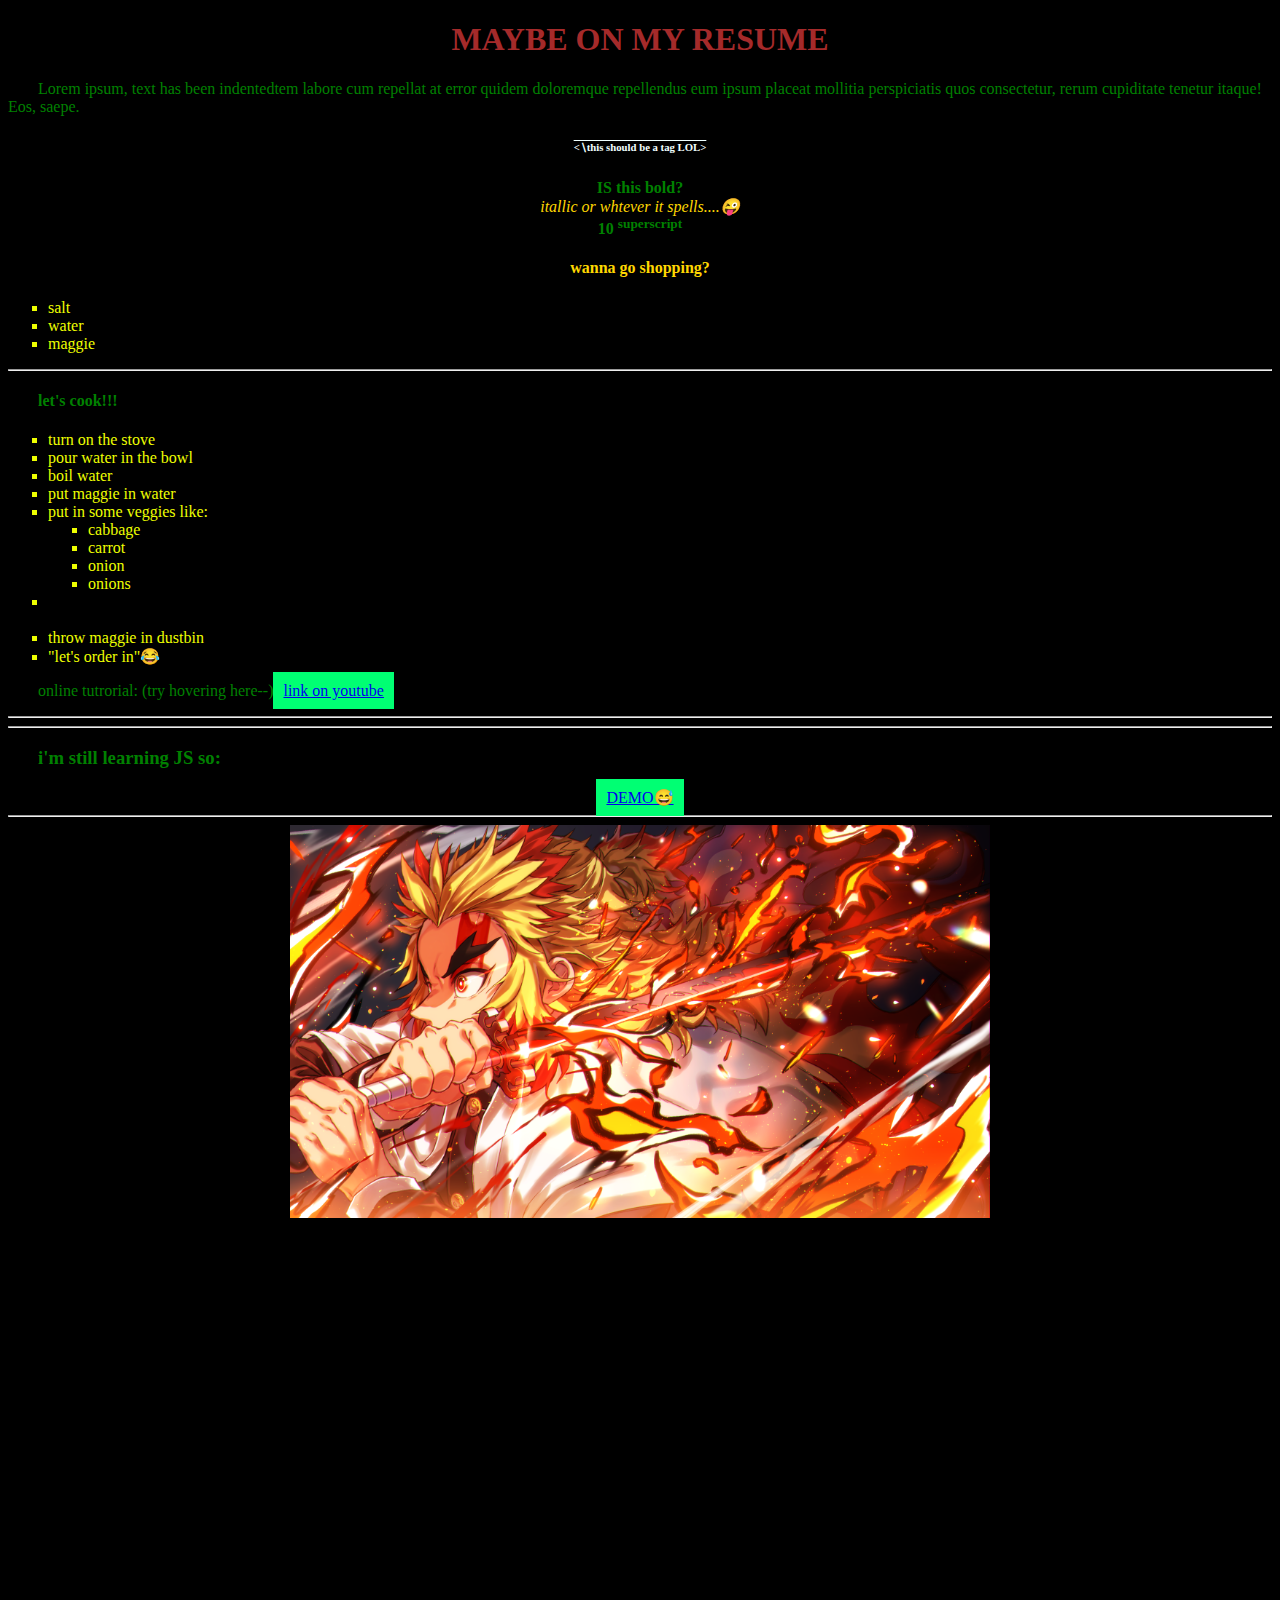
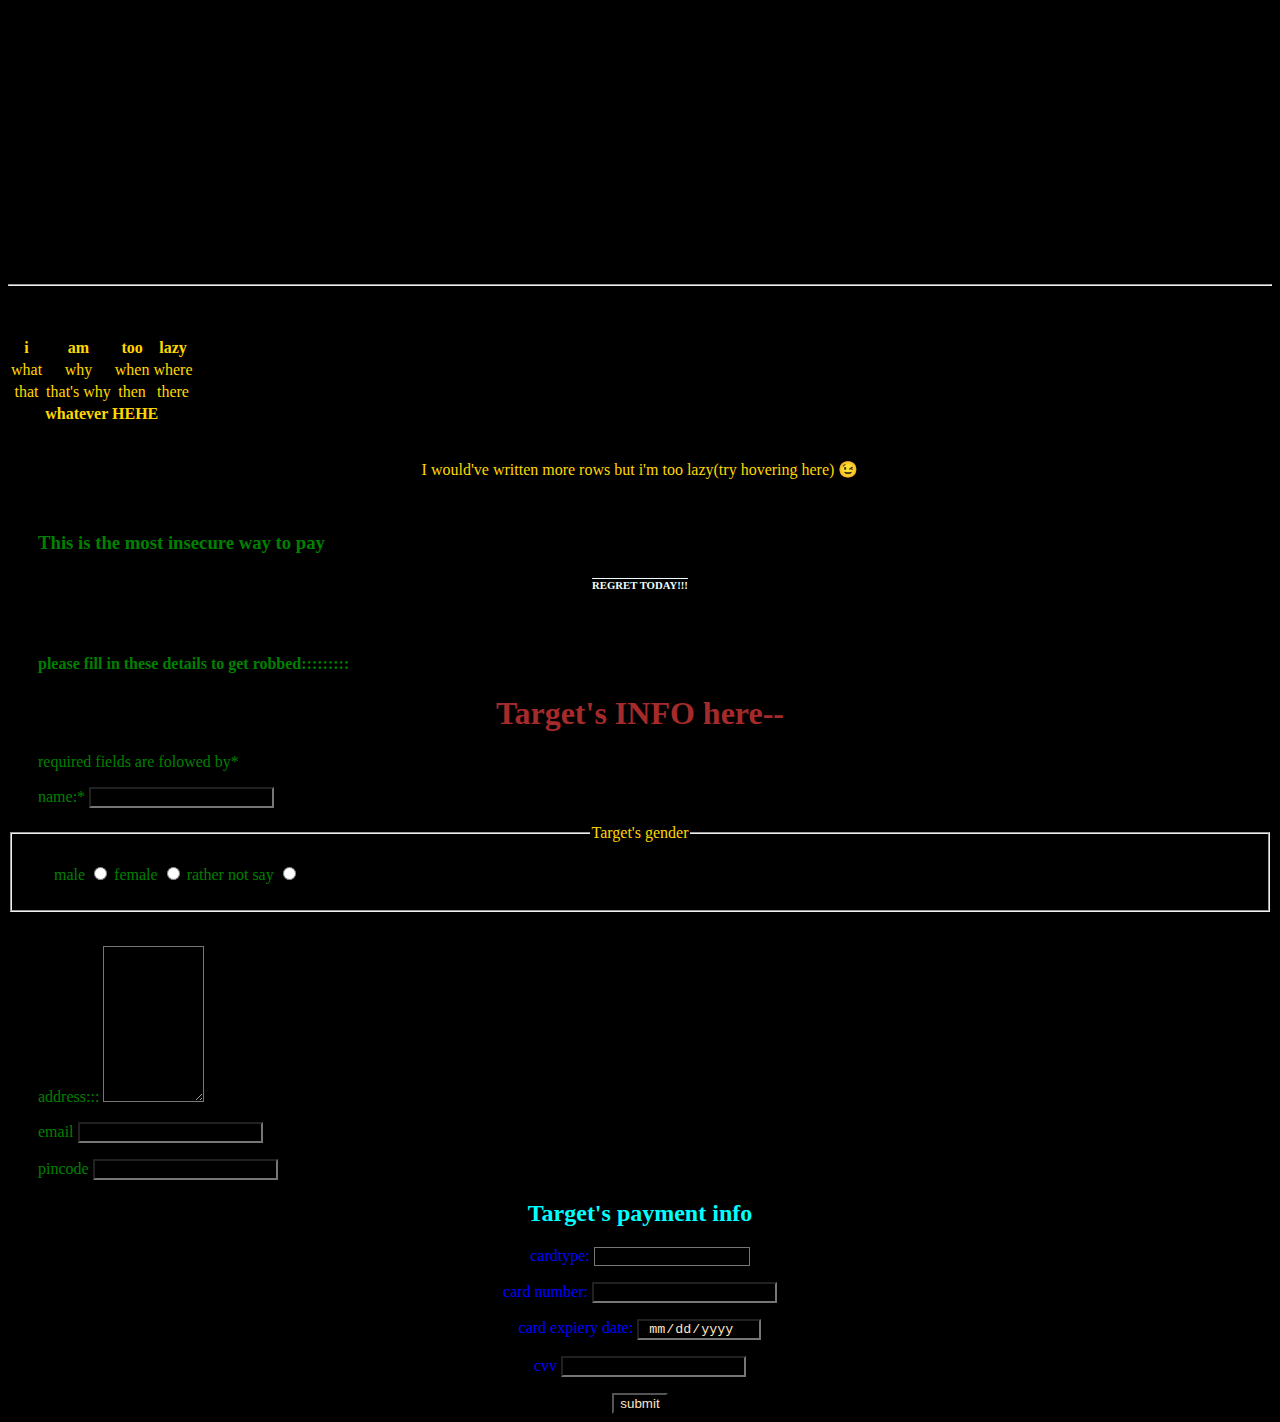
<file: index.html>
<!DOCTYPE html>
<html lang="en">
<head>
    <meta charset="UTF-8">
    <meta http-equiv="X-UA-Compatible" content="IE=edge">
    <meta name="viewport" content="width=	, initial-scale=1.0">
    <link rel="stylesheet" href="hell4index.css">
    <title>HELL-o-BOYZ</title>
</head>
<body>
    <h1>MAYBE ON MY RESUME</h1>
    <p class="green">Lorem ipsum, text has been indentedtem labore cum repellat at error quidem doloremque repellendus eum ipsum placeat mollitia perspiciatis quos consectetur, rerum cupiditate tenetur itaque! Eos, saepe.</p>
    <h6>&lt;&Backslash;this should be a tag LOL&gt;</h6><!--using entities in HTML-->
    <b class="green">IS this bold?</b>
    <br>
    <i class="gold">itallic or whtever it spells....&#128540;</i>
    <br>
    <strong class="green">10 <sup>superscript</sup></strong>
    <br>
    <h4 class="gold">wanna go shopping?</h1>
    <ul><li>salt</li><li>water</li><li>maggie</li></ul>
    <hr>
    <h4 class="green">let's cook!!!</h4>
    <ol  type="I"><li>turn on the stove</li><li>pour water in the bowl</li><li>boil water</li><li>put maggie in water</li><li>put in some veggies like:
        <ul><li>cabbage</li><li>carrot</li><li>onion</li><li>onions</li></ul>
    </li><li ></li>wait 2 mins</li><li>throw maggie in dustbin</li><li>"let's order in"&#128514;</li></ol>
    <p class="green">online tutrorial: (try hovering here--)<a href="https://www.youtube.com/watch?v=Hc_F6OHMpRU" target="_blank">link on youtube</a></p>
    <hr>
    <hr>
    <h3 class="green">i'm still learning JS so:</h3>
    <a href="demoforjs.html" target="_blank">DEMO&#128517;</a>
    <hr>
    <img src="RENGOKU.png"    alt="this is supposed to be a photo of RENGOKU" width="700">
    <br>
    <iframe width="1350" height="650" src="https://www.youtube.com/embed/yUaGml0R51w" title="YouTube video player" frameborder="0" allow="accelerometer; autoplay; clipboard-write; encrypted-media; gyroscope; picture-in-picture" allowfullscreen></iframe><!--used an embed tag here I guess it's not cheating-->
    <br>
    <hr>
    <table class="gold">
        <p>try hovering here</p>
        <thead>
        <tr>
            <th>i</th>
            <th>am</th>
            <th>too</th>
            <th>lazy</th>
        </tr>
    </thead>
    <tbody>
        <tr>
            <td>what</td>
            <td>why</td>
            <td>when</td>
            <td>where</td>
        </tr>
        <tr>
            <td>that</td>
            <td>that's why</td>
            <td>then</td>
            <td>there</td>
        </tr>
        <tfoot>
            <th colspan="5">
            whatever HEHE
        </th>
    </tfoot>
    </tbody>
    </table>
    <br>
    <p class="gold">I would've written more rows but i'm too lazy(try hovering here)  &#128521;</p>
    <br>
    <h3 class="green">This is the most insecure way to pay</h3>
    <h6>REGRET TODAY!!!</h6>
    <br>
    <h4 class="green">please fill in these details to get robbed:::::::::</h4>
   <h1> Target's INFO here--</h1>
   <p class="green">required fields are folowed by*</p>
   <p class="green">name:* <input type="text" name="name" id="name" required></p>
   <fieldset>
       <legend class="gold">Target's gender</legend>
    <p class="green">male <input type="radio" name="gender" id="male">
        female <input type="radio" name="gender" id="female">
        rather not say <input type="radio" name="gender" id="RNS"></p>
    </fieldset>   
    <br> 
    <p class="green">address:::
         <textarea name="adress" id="address" cols="10" rows="10"></textarea></p>
    <p class="green">email
        <input type="email" name="email" id="email">
    </p>
    <p class="green">pincode
        <input type="number" name="pincode" id="pincode">
    </p>
    <h2>Target's payment info</h2>
    <p class="cardz">cardtype:
        <select name="cardtype" id="cardtype">
            <option value="">--select the card type--</option>
            <option value="visa">visa</option>
            <option value="rupay">rupay</option>
            <option value="mastercard">master card</option>
        </select>
    </p>
    <p class="cardz">card number:
        <input type="number" name="cardnumber" id="cardnumber">
    </p>
    <p class="cardz">card expiery date:
        <input type="date" name="expdate" id="expdate">
    </p>
    <p class="cardz">cvv <input type="password" name="cvv" id="cvv"></p>
    <input type="submit" value="submit">

</body>
</file>
<file: hell4index.css>
*{
    background-color: black;
    background-repeat: no-repeat;
    text-align: center;
}
a:hover
{
    background-color: azure;
    color: rgb(255, 0, 0);
    text-decoration: wavy;
    text-align: left;
}
a{
    padding: 10px;
    background-color: rgb(0, 255, 115);
    text-align: center;
}
li{
    list-style: square;
    text-align: center;
}
input{
    color: bisque;
    text-align: center;
}
.gold{
    color: gold;
    text-align: center;
}
tfoot.gold{
    color: blueviolet;
    text-align: center;
}
h6{
    color: azure;
    text-decoration: overline;
    text-align: center;
}
h1{
    color: brown;
    text-align: center;
}
h2{
    color: aqua;
}
.green{
    text-indent: 30px;
    color: green;
    text-align: left;
}
ul,li{
    color: rgba(238, 255, 0,50);
    text-align: left;
} 
.cardz{
    color: blue;
    text-align: center;
}
table{
    text-align: center;
}
.gold:hover{
    text-decoration: wavy;
    font-size: larger;
}
table.gold:hover{
    font-size: larger;
    font-family: fantasy;
    font-weight: bolder;
    color: aqua;
}
</file>
